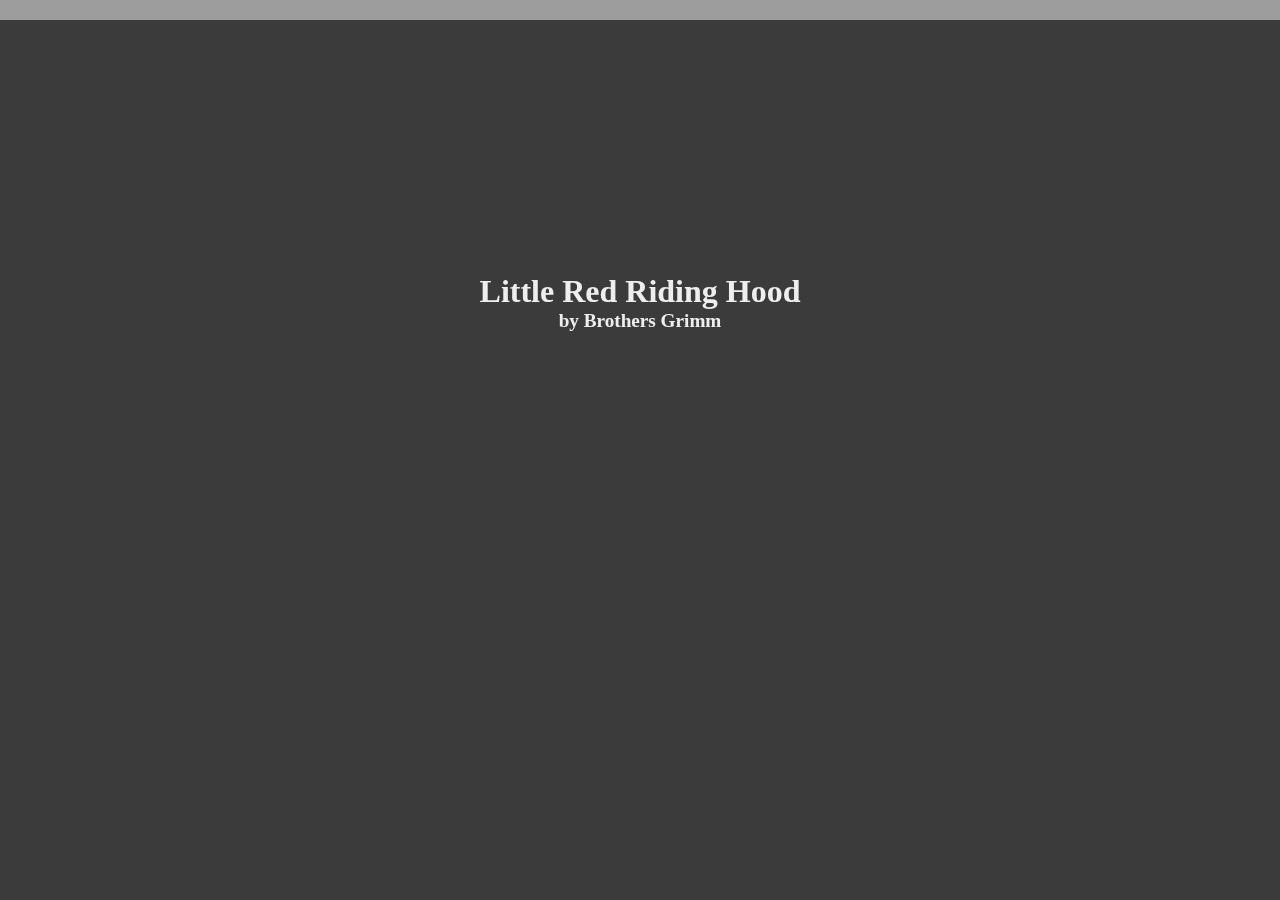
<file: Little Red Riding Hood/index.html>
<!DOCTYPE HTML>
<html lang="en-US">
<head>
  <title>Little Red Riding Hood</title>
  <meta charset="UTF-8">
  <meta name="viewport" content="width=device-width, initial-scale = 1.0, maximum-scale=1.0, user-scalable=no" />
  <meta name="apple-mobile-web-app-capable" content="yes" />

  <link rel="stylesheet" type="text/css" href="css/style.css" media="all" />
</head>
<body>
  <div class="debugger"></div>

  <!-- overlay for fade to black -->
  <div id="overlay"></div>
  <!-- keyframes for use by scroll driver -->
  <div id="timeline"></div>

  <!-- alternate navigation for mouse, keyboard. Autogenerated links -->
  <nav></nav>

  <!-- introduction slide and feature detect message -->
  <div id="intro">
    <header>Little Red Riding Hood <div class="author red">by Brothers Grimm</div></header>

    <div class="direction">
      <div class="illustration">
        <span></span>
        <span></span>
        <span></span>
      </div><em>scroll to begin</em>
    </div>
  </div>

  <div class="wrapper">

    <div id="scene1">
      <div class="content">

      </div>
    </div><!-- end #scene1 -->


    <div id="scene2">
      <div class="content">

      </div>
    </div><!-- end #scene2 -->

    <div id="scene3">
      <div class="content">

      </div>
    </div><!-- end #scene2 -->

  </div><!-- end .wrapper -->

  <img id='background_1' class="background" src='images/scene_1/scene_1.jpg' />
  <img id='background_2' class="background" />

  <div id='floating-text1' class='animate'>Starting text</div>
  <div id='floating-text2' class='animate'>Starting text</div>
  <img id='floating-image1' class='animate' />
  <img id='floating-image2' class='animate' />
  <img id='floating-image3' class='animate' />
  <img id='floating-image4' class='animate' />
  <img id='floating-image5' class='animate' />


  <script src="third-party/greensock/TweenMax.min.js"></script>
  <script src="third-party/greensock/plugins/ScrollToPlugin.min.js"></script>
  <script src="third-party/jquery/jquery-2.0.3.min.js"></script>
  <script src="third-party/superscrollorama/jquery.superscrollorama.js"></script>
  <script src="js/scroll-driver.js"></script>
  <script>
    // (function(){
    //   // typekit asyc loading
    //   var config = {
    //     kitId: 'fwk6qwz',
    //     scriptTimeout: 1500
    //   };
    //   var h=document.getElementsByTagName("html")[0];h.className+=" wf-loading";var t=setTimeout(function(){h.className=h.className.replace(/(\s|^)wf-loading(\s|$)/g," ");h.className+=" wf-inactive"},config.scriptTimeout);var tk=document.createElement("script"),d=false;tk.src='//use.typekit.net/'+config.kitId+'.js';tk.type="text/javascript";tk.async="true";tk.onload=tk.onreadystatechange=function(){var a=this.readyState;if(d||a&&a!="complete"&&a!="loaded")return;d=true;clearTimeout(t);try{Typekit.load(config)}catch(b){}};var s=document.getElementsByTagName("script")[0];s.parentNode.insertBefore(tk,s)
    // })()

    // force scroll to top on reload
    document.addEventListener('DOMContentLoaded', function(){
      window.setTimeout(function(){
        window.scrollTo(0,0)
      }, 50);
    });

  </script>
</body>
</html>
</file>
<file: Little Red Riding Hood/css/style.css>
/**
 *
 * Copyright (c) 2013 Adobe Systems Incorporated. All rights reserved.
 *
 * Licensed under the Apache License, Version 2.0 (the "License");
 * you may not use this file except in compliance with the License.
 * You may obtain a copy of the License at
 *
 * http://www.apache.org/licenses/LICENSE-2.0
 *
 * Unless required by applicable law or agreed to in writing, software
 * distributed under the License is distributed on an "AS IS" BASIS,
 * WITHOUT WARRANTIES OR CONDITIONS OF ANY KIND, either express or implied.
 * See the License for the specific language governing permissions and
 * limitations under the License.
 *
 */
/*! normalize.css v2.1.0 | MIT License | git.io/normalize */
/* ==========================================================================
   HTML5 display definitions
   ========================================================================== */
/**
 * Correct `block` display not defined in IE 8/9.
 */
article,
aside,
details,
figcaption,
figure,
footer,
header,
hgroup,
main,
nav,
section,
summary {
  display: block; }

/**
 * Correct `inline-block` display not defined in IE 8/9.
 */
audio,
canvas,
video {
  display: inline-block; }

/**
 * Prevent modern browsers from displaying `audio` without controls.
 * Remove excess height in iOS 5 devices.
 */
audio:not([controls]) {
  display: none;
  height: 0; }

/**
 * Address styling not present in IE 8/9.
 */
[hidden] {
  display: none; }

/* ==========================================================================
   Base
   ========================================================================== */
/**
 * 1. Set default font family to sans-serif.
 * 2. Prevent iOS text size adjust after orientation change, without disabling
 *    user zoom.
 */
html {
  font-family: sans-serif;
  /* 1 */
  -webkit-text-size-adjust: 100%;
  /* 2 */
  -ms-text-size-adjust: 100%;
  /* 2 */ }

/**
 * Remove default margin.
 */
body {
  margin: 0; }

/* ==========================================================================
   Links
   ========================================================================== */
/**
 * Address `outline` inconsistency between Chrome and other browsers.
 */
a:focus {
  outline: thin dotted; }

/**
 * Improve readability when focused and also mouse hovered in all browsers.
 */
a:active,
a:hover {
  outline: 0; }

/* ==========================================================================
   Typography
   ========================================================================== */
/**
 * Address variable `h1` font-size and margin within `section` and `article`
 * contexts in Firefox 4+, Safari 5, and Chrome.
 */
h1 {
  font-size: 2em;
  margin: 0.67em 0; }

/**
 * Address styling not present in IE 8/9, Safari 5, and Chrome.
 */
abbr[title] {
  border-bottom: 1px dotted; }

/**
 * Address style set to `bolder` in Firefox 4+, Safari 5, and Chrome.
 */
b,
strong {
  font-weight: bold; }

/**
 * Address styling not present in Safari 5 and Chrome.
 */
dfn {
  font-style: italic; }

/**
 * Address differences between Firefox and other browsers.
 */
hr {
  -moz-box-sizing: content-box;
  box-sizing: content-box;
  height: 0; }

/**
 * Address styling not present in IE 8/9.
 */
mark {
  background: #ff0;
  color: #000; }

/**
 * Correct font family set oddly in Safari 5 and Chrome.
 */
code,
kbd,
pre,
samp {
  font-family: monospace, serif;
  font-size: 1em; }

/**
 * Improve readability of pre-formatted text in all browsers.
 */
pre {
  white-space: pre-wrap; }

/**
 * Set consistent quote types.
 */
q {
  quotes: "\201C" "\201D" "\2018" "\2019"; }

/**
 * Address inconsistent and variable font size in all browsers.
 */
small {
  font-size: 80%; }

/**
 * Prevent `sub` and `sup` affecting `line-height` in all browsers.
 */
sub,
sup {
  font-size: 75%;
  line-height: 0;
  position: relative;
  vertical-align: baseline; }

sup {
  top: -0.5em; }

sub {
  bottom: -0.25em; }

/* ==========================================================================
   Embedded content
   ========================================================================== */
/**
 * Remove border when inside `a` element in IE 8/9.
 */
img {
  border: 0; }

/**
 * Correct overflow displayed oddly in IE 9.
 */
svg:not(:root) {
  overflow: hidden; }

/* ==========================================================================
   Figures
   ========================================================================== */
/**
 * Address margin not present in IE 8/9 and Safari 5.
 */
figure {
  margin: 0; }

/* ==========================================================================
   Forms
   ========================================================================== */
/**
 * Define consistent border, margin, and padding.
 */
fieldset {
  border: 1px solid #c0c0c0;
  margin: 0 2px;
  padding: 0.35em 0.625em 0.75em; }

/**
 * 1. Correct `color` not being inherited in IE 8/9.
 * 2. Remove padding so people aren't caught out if they zero out fieldsets.
 */
legend {
  border: 0;
  /* 1 */
  padding: 0;
  /* 2 */ }

/**
 * 1. Correct font family not being inherited in all browsers.
 * 2. Correct font size not being inherited in all browsers.
 * 3. Address margins set differently in Firefox 4+, Safari 5, and Chrome.
 */
button,
input,
select,
textarea {
  font-family: inherit;
  /* 1 */
  font-size: 100%;
  /* 2 */
  margin: 0;
  /* 3 */ }

/**
 * Address Firefox 4+ setting `line-height` on `input` using `!important` in
 * the UA stylesheet.
 */
button,
input {
  line-height: normal; }

/**
 * Address inconsistent `text-transform` inheritance for `button` and `select`.
 * All other form control elements do not inherit `text-transform` values.
 * Correct `button` style inheritance in Chrome, Safari 5+, and IE 8+.
 * Correct `select` style inheritance in Firefox 4+ and Opera.
 */
button,
select {
  text-transform: none; }

/**
 * 1. Avoid the WebKit bug in Android 4.0.* where (2) destroys native `audio`
 *    and `video` controls.
 * 2. Correct inability to style clickable `input` types in iOS.
 * 3. Improve usability and consistency of cursor style between image-type
 *    `input` and others.
 */
button,
html input[type="button"],
input[type="reset"],
input[type="submit"] {
  -webkit-appearance: button;
  /* 2 */
  cursor: pointer;
  /* 3 */ }

/**
 * Re-set default cursor for disabled elements.
 */
button[disabled],
html input[disabled] {
  cursor: default; }

/**
 * 1. Address box sizing set to `content-box` in IE 8/9.
 * 2. Remove excess padding in IE 8/9.
 */
input[type="checkbox"],
input[type="radio"] {
  box-sizing: border-box;
  /* 1 */
  padding: 0;
  /* 2 */ }

/**
 * 1. Address `appearance` set to `searchfield` in Safari 5 and Chrome.
 * 2. Address `box-sizing` set to `border-box` in Safari 5 and Chrome
 *    (include `-moz` to future-proof).
 */
input[type="search"] {
  -webkit-appearance: textfield;
  /* 1 */
  -moz-box-sizing: content-box;
  -webkit-box-sizing: content-box;
  /* 2 */
  box-sizing: content-box; }

/**
 * Remove inner padding and search cancel button in Safari 5 and Chrome
 * on OS X.
 */
input[type="search"]::-webkit-search-cancel-button,
input[type="search"]::-webkit-search-decoration {
  -webkit-appearance: none; }

/**
 * Remove inner padding and border in Firefox 4+.
 */
button::-moz-focus-inner,
input::-moz-focus-inner {
  border: 0;
  padding: 0; }

/**
 * 1. Remove default vertical scrollbar in IE 8/9.
 * 2. Improve readability and alignment in all browsers.
 */
textarea {
  overflow: auto;
  /* 1 */
  vertical-align: top;
  /* 2 */ }

/* ==========================================================================
   Tables
   ========================================================================== */
/**
 * Remove most spacing between table cells.
 */
table {
  border-collapse: collapse;
  border-spacing: 0; }

/**
 *
 * Copyright (c) 2013 Adobe Systems Incorporated. All rights reserved.
 *
 * Licensed under the Apache License, Version 2.0 (the "License");
 * you may not use this file except in compliance with the License.
 * You may obtain a copy of the License at
 * 
 * http://www.apache.org/licenses/LICENSE-2.0
 *
 * Unless required by applicable law or agreed to in writing, software
 * distributed under the License is distributed on an "AS IS" BASIS,
 * WITHOUT WARRANTIES OR CONDITIONS OF ANY KIND, either express or implied.
 * See the License for the specific language governing permissions and
 * limitations under the License.
 *
 */
@-webkit-keyframes title-in {
  100% {
    opacity: 1;
    -webkit-transform: translateY(0em); } }

@-webkit-keyframes fade-out {
  to {
    opacity: 0; } }

@-webkit-keyframes fade-in {
  to {
    opacity: 1; } }

@-webkit-keyframes shadow-swivel1 {
  from {
    -webkit-transform: rotateZ(-25deg); }

  50% {
    -webkit-transform: rotateZ(-23deg); }

  to {
    -webkit-transform: rotateZ(-25deg); } }

@-webkit-keyframes alice-act-in {
  from {
    -webkit-transform: rotateY(-20deg); }

  to {
    opacity: 1;
    -webkit-transform: rotateY(0); } }

@-webkit-keyframes float {
  0% {
    -webkit-transform: translate(0, 0); }

  50% {
    -webkit-transform: translate(3px, -12px); }

  100% {
    -webkit-transform: translate(0, 0); } }

.anim-fade-out {
  -webkit-animation: fade-out 1s ease-out;
  -webkit-animation-fill-mode: forwards; }

.anim-fade-in {
  -webkit-animation: fade-out 1s ease-out;
  -webkit-animation-fill-mode: forwards; }

.anim-floating {
  -webkit-transform: translateZ(0);
  -webkit-animation: float 8s infinite ease-in-out; }

/**
 *
 * Copyright (c) 2013 Adobe Systems Incorporated. All rights reserved.
 *
 * Licensed under the Apache License, Version 2.0 (the "License");
 * you may not use this file except in compliance with the License.
 * You may obtain a copy of the License at
 *
 * http://www.apache.org/licenses/LICENSE-2.0
 *
 * Unless required by applicable law or agreed to in writing, software
 * distributed under the License is distributed on an "AS IS" BASIS,
 * WITHOUT WARRANTIES OR CONDITIONS OF ANY KIND, either express or implied.
 * See the License for the specific language governing permissions and
 * limitations under the License.
 *
 */
.no-shape-inside {
  /* hide scenes, hints and navigation */
  /* show glimpse of first scene and warning */
  /* prevent navigation */ }
  .no-shape-inside .wrapper div,
  .no-shape-inside #intro .direction,
  .no-shape-inside nav {
    display: none; }
  .no-shape-inside #scene1,
  .no-shape-inside #intro .warning {
    display: block; }
  .no-shape-inside body .wrapper {
    height: 100%;
    overflow: hidden; }

#intro {
  position: absolute;
  top: 0;
  left: 0;
  right: 0;
  bottom: 0;
  margin: auto;
  color: #eee;
  text-align: center;
  -webkit-transition: opacity 0.5s ease-in;
  -moz-transition: opacity 0.5s ease-in;
  -ms-transition: opacity 0.5s ease-in;
  transition: opacity 0.5s ease-in;
  z-index: 7;
  box-sizing: border-box;
  width: 40rem;
  height: 50%; }
  #intro::before {
    top: 0;
    right: 0;
    z-index: -1;
    position: fixed;
    background: rgba(66, 66, 66, 0.89);
    content: ' ';
    width: 100%;
    height: 100%; }
  #intro.hidden {
    display: none; }
  #intro.hide {
    opacity: 0; }
  #intro a,
  #intro header span {
    white-space: nowrap; }
  #intro a {
    color: inherit; }
    #intro a:active {
      color: #A70203; }
    #intro a:hover {
      text-decoration: none; }
  #intro p {
    padding: 1rem 3rem;
    font-size: 1.3em; }
  #intro .warning {
    text-align: left;
    display: none;
    border-radius: 22px;
    background: #fcffd5 url(../images/warning.png) left center no-repeat;
    background-size: auto 75%;
    background-position: -5% 5%;
    padding: 1rem 0; }
    #intro .warning p {
      color: #333;
      padding-left: 4.5rem; }
    #intro .warning a {
      color: #A70203; }
      #intro .warning a:active {
        color: black; }
  #intro .direction {
    width: 10rem;
    margin: 0 auto;
    display: -webkit-flex;
    display: flex;
    -webkit-align-items: center;
    align-items: center;
    padding: 2rem 3rem 0;
    font-weight: 100; }
    #intro .direction .illustration {
      float: left;
      width: 2rem;
      margin-right: 1rem; }
    #intro .direction span {
      width: 100%;
      height: 0.6rem;
      background: white;
      display: block;
      opacity: 1;
      -webkit-animation-name: fade;
      animation-name: fade;
      -webkit-animation-duration: 1.6s;
      animation-duration: 1.6s;
      -webkit-animation-iteration-count: infinite;
      animation-iteration-count: infinite; }
      #intro .direction span + span {
        margin-top: 0.8rem; }
      #intro .direction span:nth-child(2) {
        -webkit-animation-delay: 0.8s;
        animation-delay: 0.8s; }
      #intro .direction span:nth-child(3) {
        -webkit-animation-delay: 1.4s;
        animation-delay: 1.4s; }
  #intro header {
    padding: 3rem 3rem 1rem;
    font-size: 2em;
    font-weight: 700;
    font-family: Georgia, serif; }
    #intro header .author {
      font-size: 0.6em; }
  #intro footer a {
    bottom: 0;
    right: 0;
    position: fixed;
    z-index: 12;
    text-indent: -99em;
    overflow: hidden; }
  #intro footer .ultranoir-logo {
    right: 5rem;
    width: 3.8rem;
    height: 4.5rem;
    background: url(../logos/logo-ultranoir.svg) center top/contain;
    background-repeat: no-repeat; }
  #intro footer .adobe-logo {
    right: 1rem;
    width: 2.7rem;
    height: 4.5rem;
    background: url(../logos/logo-adobe-bottom.svg) center bottom/contain; }

@-webkit-keyframes fade {
  0% {
    opacity: 1; }

  70% {
    opacity: 0.2; }

  100% {
    opacity: 1; } }

@keyframes fade {
  0% {
    opacity: 1; }

  70% {
    opacity: 0.2; }

  100% {
    opacity: 1; } }

@font-face {
  font-family: 'Quicksand_Light';
  src: url("../fonts/Quicksand_Light.otf"); }

@font-face {
  font-family: 'Quicksand_Light_Oblique';
  src: url("../fonts/Quicksand_Light_Oblique.otf"); }

html, body {
  height: 100%;
  width: 100%;
  background: rgba(0, 0, 0, 0); }

body {
  margin: 0;
  padding: 0;
  -webkit-overflow-scrolling: none; }

p {
  margin: 0;
  font-size: 1.1em;
  line-height: 1.5;
  font-family: Georgia,serif; }

p + p {
  margin-top: 1.6em; }

.debugger {
  position: fixed;
  top: 0;
  left: 0;
  width: 100%;
  height: 20px;
  color: white;
  background-color: white;
  opacity: .5;
  z-index: 10000; }

.wf-active p {
  font-size: 1.2em; }

/*
Scroll events don't trigger on vertical scrolling if overflow-x is applied to the body.
Wrapping all content to prevent horizontal scrolling.
*/
.wrapper {
  overflow-x: hidden;
  font-size: 100%;
  background: black;
  position: relative; }

/* Used for cross-fade between scenes */
#overlay {
  position: fixed;
  z-index: 3;
  width: 100%;
  height: 100%;
  top: 0;
  background-color: black;
  opacity: 0;
  visibility: hidden; }

#timeline {
  position: absolute;
  top: 0;
  z-index: 5; }
  #timeline div {
    position: absolute;
    width: 100%; }

nav {
  position: fixed;
  right: 1rem;
  z-index: 6;
  width: 2rem;
  height: 100%;
  display: -webkit-flex;
  display: -moz-flex;
  display: flex;
  -webkit-flex-flow: column nowrap;
  -moz-flex-flow: column nowrap;
  flex-flow: column nowrap;
  -webkit-justify-content: center;
  -moz-justify-content: center;
  justify-content: center;
  -webkit-align-items: center;
  -moz-align-items: center;
  align-items: center; }
  nav a {
    box-sizing: border-box;
    overflow: hidden;
    text-indent: 0.5rem;
    margin-bottom: 0.5rem;
    width: 0.5rem;
    height: 0.5rem;
    border-radius: 0.5rem;
    border: 1px solid rgba(252, 252, 252, 0.5);
    box-shadow: 0 0 1px 1px red; }
    nav a:hover {
      background: rgba(252, 252, 252, 0.3); }
    nav a.active {
      background: rgba(252, 252, 252, 0.5); }

img.animate, div.animate {
  position: fixed;
  left: 0;
  top: 0;
  z-index: 100;
  opacity: 0;
  -webkit-transition: all 0s;
  -webkit-transform: translate3d(0, 0, 0);
  -webkit-backface-visibility: hidden;
  backface-visibility: hidden;
  -webkit-perspective: 1000;
  perspective: 1000; }

#floating-image1 {
  z-index: 101; }

#floating-text1, #floating-text2 {
  text-align: center;
  font-size: 30px;
  line-height: 35px;
  font-family: 'Quicksand_Light';
  opacity: 0;
  color: rgba(36, 36, 36, 0.89);
  text-shadow: 2px 0 2px rgba(0, 0, 0, 0.8); }
  #floating-text1.wolf, #floating-text2.wolf {
    color: rgba(0, 0, 0, 0.95);
    font-size: 35px; }
  #floating-text1.red, #floating-text2.red {
    color: #C21E1A; }

.background {
  position: fixed;
  top: 20;
  left: 0;
  -webkit-backface-visibility: hidden;
  backface-visibility: hidden;
  -webkit-perspective: 1000;
  perspective: 1000; }

.bold {
  font-family: 'Quicksand_Light_Oblique';
  font-weight: bold; }

#scene2 {
  position: fixed; }
</file>
